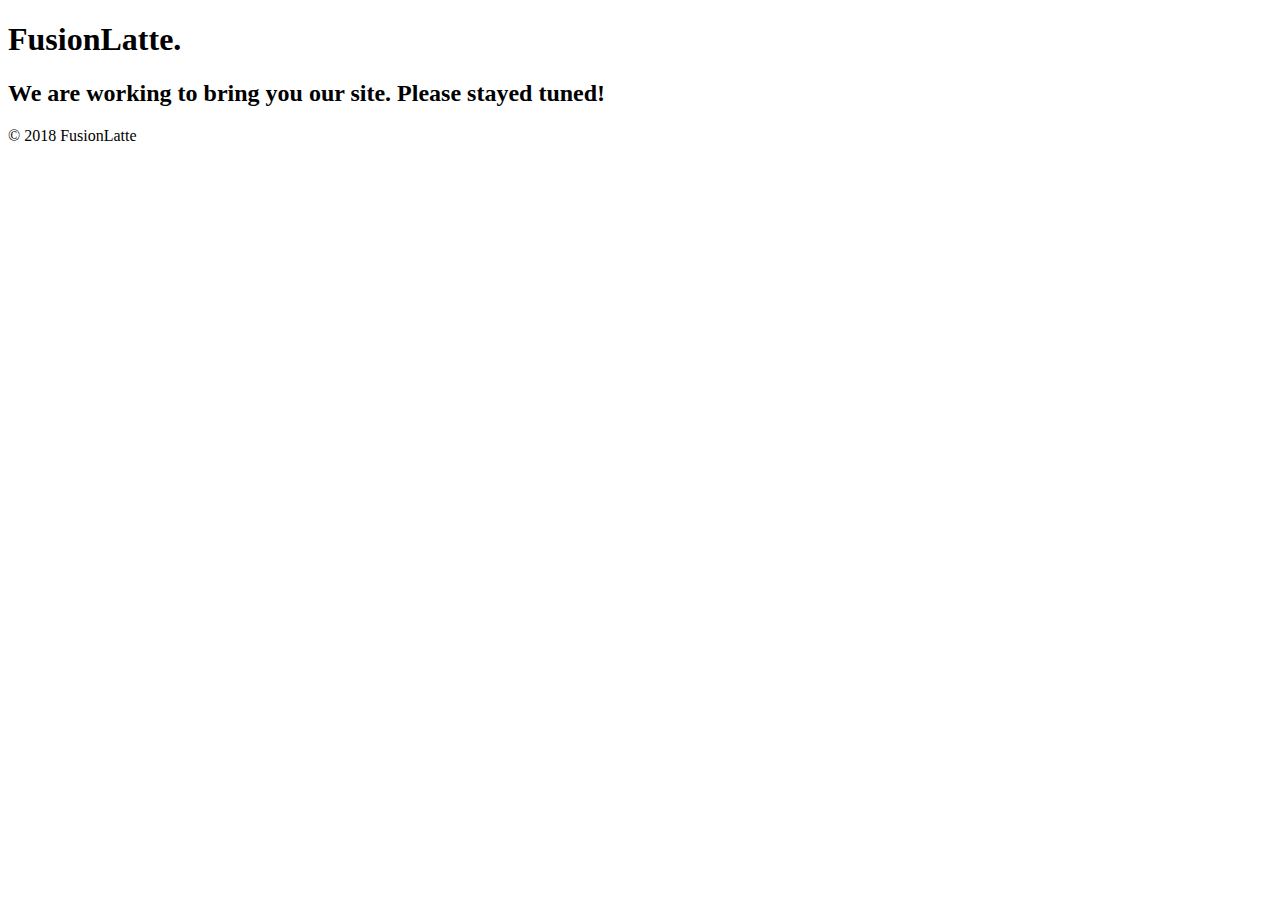
<file: index.html>
<!DOCTYPE html>
    <header>

    <title>Under maintence - FusionLatte</title>
    </header>
    <body>
        <h1>FusionLatte.</h1>
        <h2>We are working to bring you our site. Please stayed tuned!</h2>
        <!--Footer Line starts below-->
        <p>© 2018 FusionLatte</p>
    </body>
    <footer></footer>
</file>
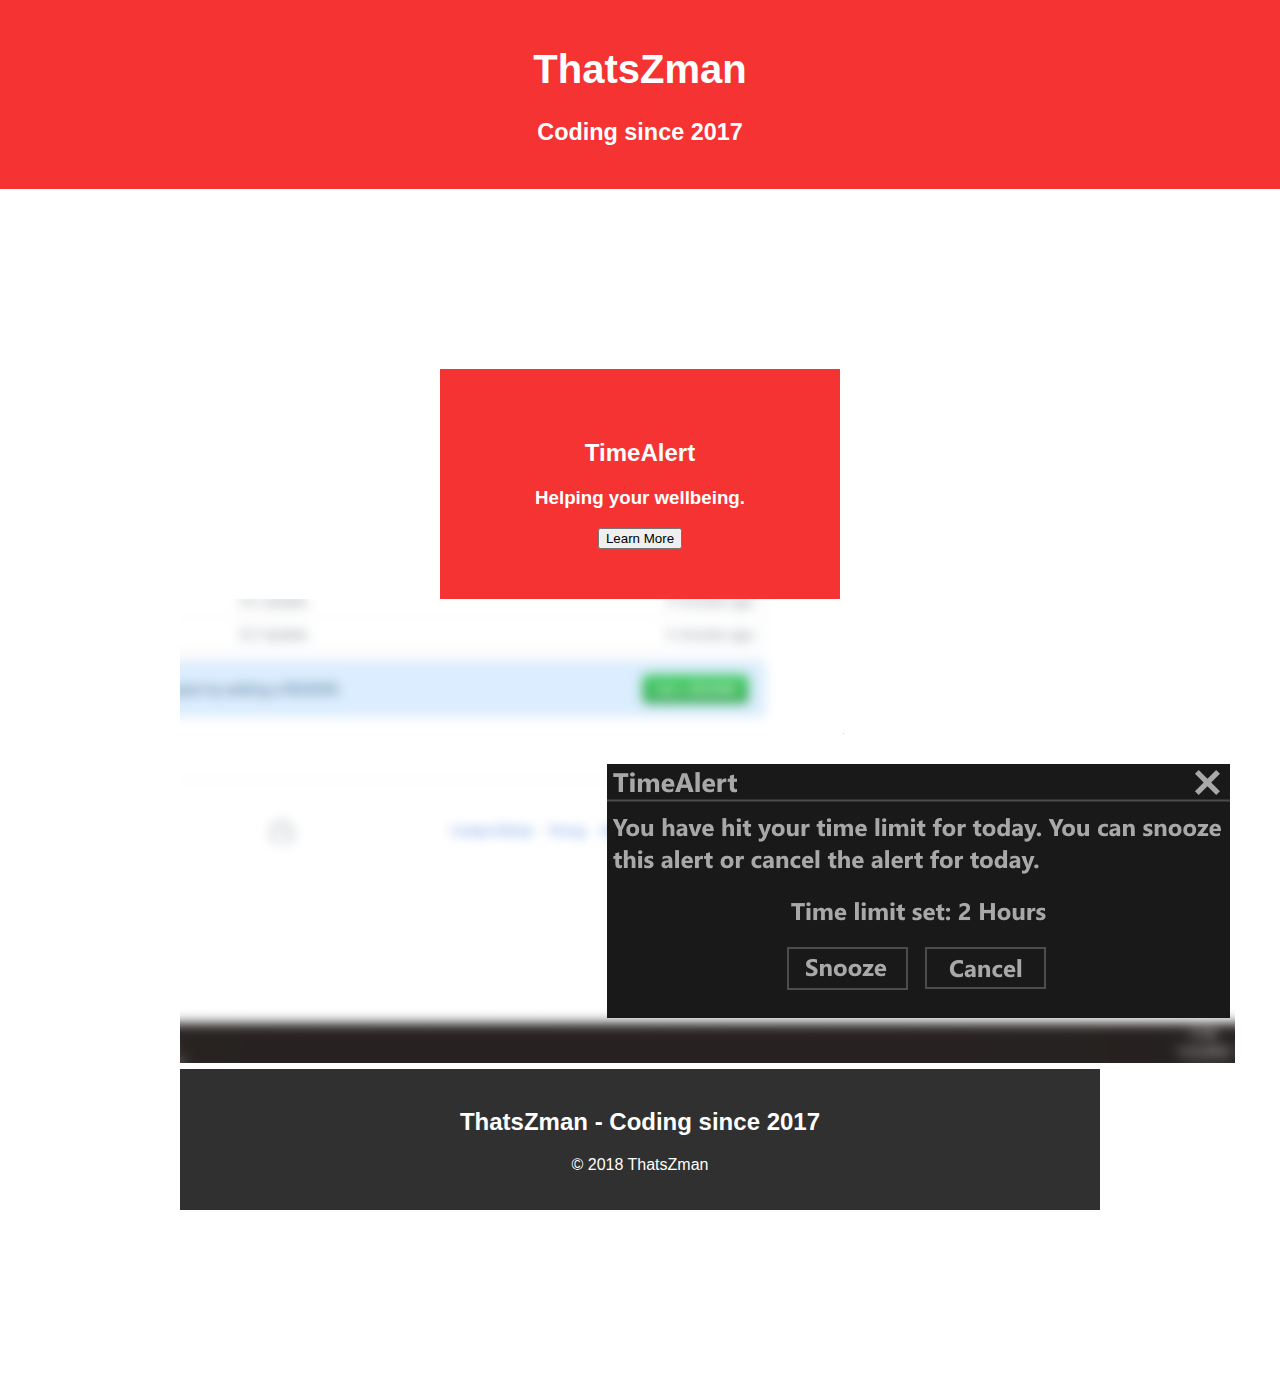
<file: home.html>
<!DOCTYPE html>
<html>
    <header>
        <link rel="stylesheet" href="styles.css">
        <link href="https://fonts.googleapis.com/css?family=Nunito|Roboto+Mono|Roboto+Slab" rel="stylesheet">
        <title>Home - ThatsZman</title>
        <meta name="viewport" content="width=device-width, initial-scale=1">
    </header>
    <body>
        <!--Header Starts Here-->
        <div class="top">
            <h1>ThatsZman</h1>
            <h3>Coding since 2017</h3>
        </div>
        <div class="slideshow">
            <div class="SlideText">
                <h2>TimeAlert</h2>
                <h3>Helping your wellbeing.</h3>
                <button>Learn More</button>
            </div>
            <img src="timealert.png" alt="TimeAlert" width="1055" height="464"
        </div>
        <!--Footer Line starts below-->
        <div class="copyright">
            <h2>ThatsZman - Coding since 2017</h2>
            <p>© 2018 ThatsZman</p>
        </div>
    </body>
    <footer></footer>
    </html>
</file>
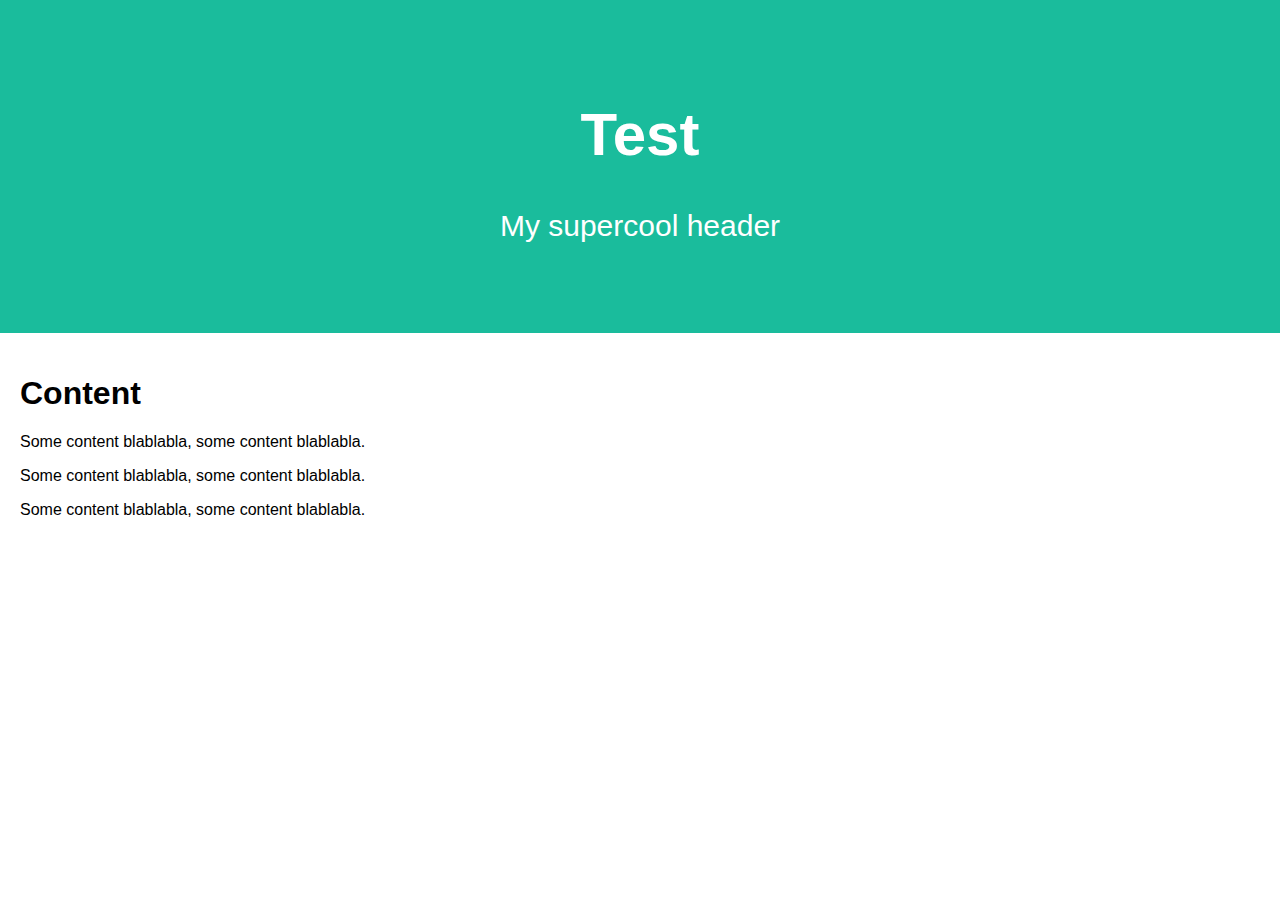
<file: project0001.html>
<!DOCTYPE html>
<html lang="en">
<head>
<title>Page Title</title>
<meta charset="UTF-8">
<meta name="viewport" content="width=device-width, initial-scale=1">
<style>
/* Style the body */
body {
  font-family: Arial;
  margin: 0;
}

/* Header/Logo Title */
.header {
  padding: 60px;
  text-align: center;
  background: #1abc9c;
  color: white;
  font-size: 30px;
}

/* Page Content */
.content {padding:20px;}
</style>
</head>
<body>

<div class="header">
  <h1>Test</h1>
  <p>My supercool header</p>
</div>

<div class="content">
  <h1>Content</h1>
  <p>Some content blablabla, some content blablabla.</p>
  <p>Some content blablabla, some content blablabla.</p>
  <p>Some content blablabla, some content blablabla.</p>
</div>

</body>
</html>
</file>
<file: styles.css>
.top {
    background-color: #f53333;
    padding: 20px;
    text-align: center;
    color: rgb(255, 255, 255);
    font-size: 20px;
    font-family: Arial;
}

body {
    text-align: center;
    font-family: 'Nunito', sans-serif;
    margin: 0;
}

.slideshow {
    text-align: center;
    padding: 180px;
}

.SlideText {
    padding: 50px;
    background-color: #f53333;
    color: #ffffff;
    font-family: Arial;
    width: 300px;
    margin: auto;
}
.copyright {
    background-color: rgb(48, 48, 48);
    color: white;
    padding: 20px;
    font-family: Arial;
    
}
.ButtonA {
    font-size: 15px;
}
</file>
